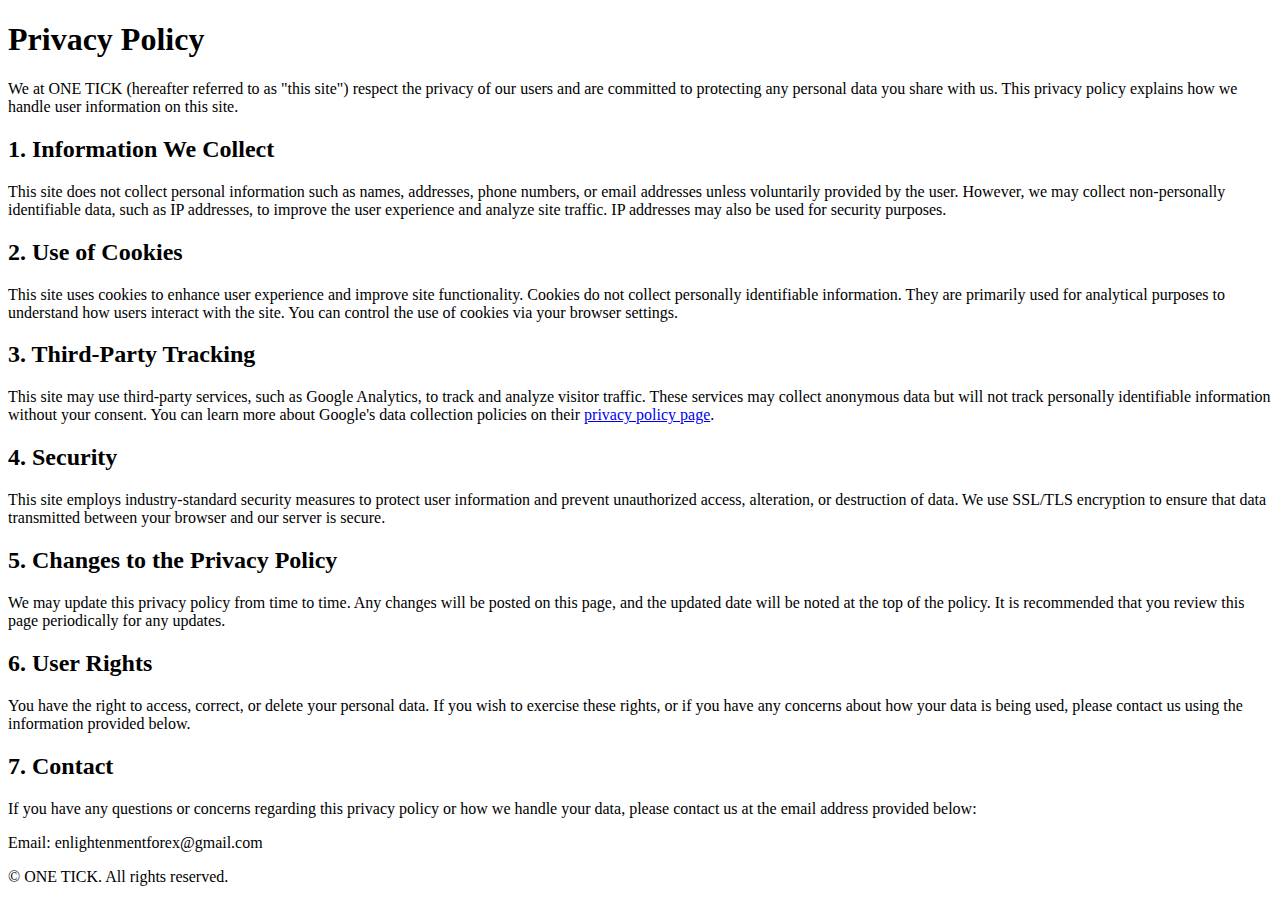
<file: privacy-policy/index.html>
<!DOCTYPE html>
<html lang="en">
<head>
    <!-- Google tag (gtag.js) -->
    <script async src="https://www.googletagmanager.com/gtag/js?id=G-4WVLJKB5E8"></script>
    <script>
      window.dataLayer = window.dataLayer || [];
      function gtag(){dataLayer.push(arguments);}
      gtag('js', new Date());

      gtag('config', 'G-4WVLJKB5E8');
    </script>
    <meta charset="UTF-8">
    <meta name="viewport" content="width=device-width, initial-scale=1.0">
    <title>Privacy Policy</title>
    <link rel="stylesheet" href="https://onetickfor.win/privacy-policy/style.css">
</head>
<body>
    <header>
        <h1>Privacy Policy</h1>
    </header>
    <main>
        <p>We at ONE TICK (hereafter referred to as "this site") respect the privacy of our users and are committed to protecting any personal data you share with us. This privacy policy explains how we handle user information on this site.</p>

        <h2>1. Information We Collect</h2>
        <p>This site does not collect personal information such as names, addresses, phone numbers, or email addresses unless voluntarily provided by the user. However, we may collect non-personally identifiable data, such as IP addresses, to improve the user experience and analyze site traffic. IP addresses may also be used for security purposes.</p>

        <h2>2. Use of Cookies</h2>
        <p>This site uses cookies to enhance user experience and improve site functionality. Cookies do not collect personally identifiable information. They are primarily used for analytical purposes to understand how users interact with the site. You can control the use of cookies via your browser settings.</p>

        <h2>3. Third-Party Tracking</h2>
        <p>This site may use third-party services, such as Google Analytics, to track and analyze visitor traffic. These services may collect anonymous data but will not track personally identifiable information without your consent. You can learn more about Google's data collection policies on their <a href="https://policies.google.com/technologies/partner-sites" target="_blank" rel="noopener noreferrer">privacy policy page</a>.</p>

        <h2>4. Security</h2>
        <p>This site employs industry-standard security measures to protect user information and prevent unauthorized access, alteration, or destruction of data. We use SSL/TLS encryption to ensure that data transmitted between your browser and our server is secure.</p>

        <h2>5. Changes to the Privacy Policy</h2>
        <p>We may update this privacy policy from time to time. Any changes will be posted on this page, and the updated date will be noted at the top of the policy. It is recommended that you review this page periodically for any updates.</p>

        <h2>6. User Rights</h2>
        <p>You have the right to access, correct, or delete your personal data. If you wish to exercise these rights, or if you have any concerns about how your data is being used, please contact us using the information provided below.</p>

        <h2>7. Contact</h2>
        <p>If you have any questions or concerns regarding this privacy policy or how we handle your data, please contact us at the email address provided below:</p>
        <p>Email: <span id="email"></span></p>
        <script>
            document.getElementById('email').textContent = 'enlightenmentforex@gmail.com';
        </script>
    </main>

    <footer>
        <p>&copy; ONE TICK. All rights reserved.</p>
    </footer>
</body>
</html>
</file>
